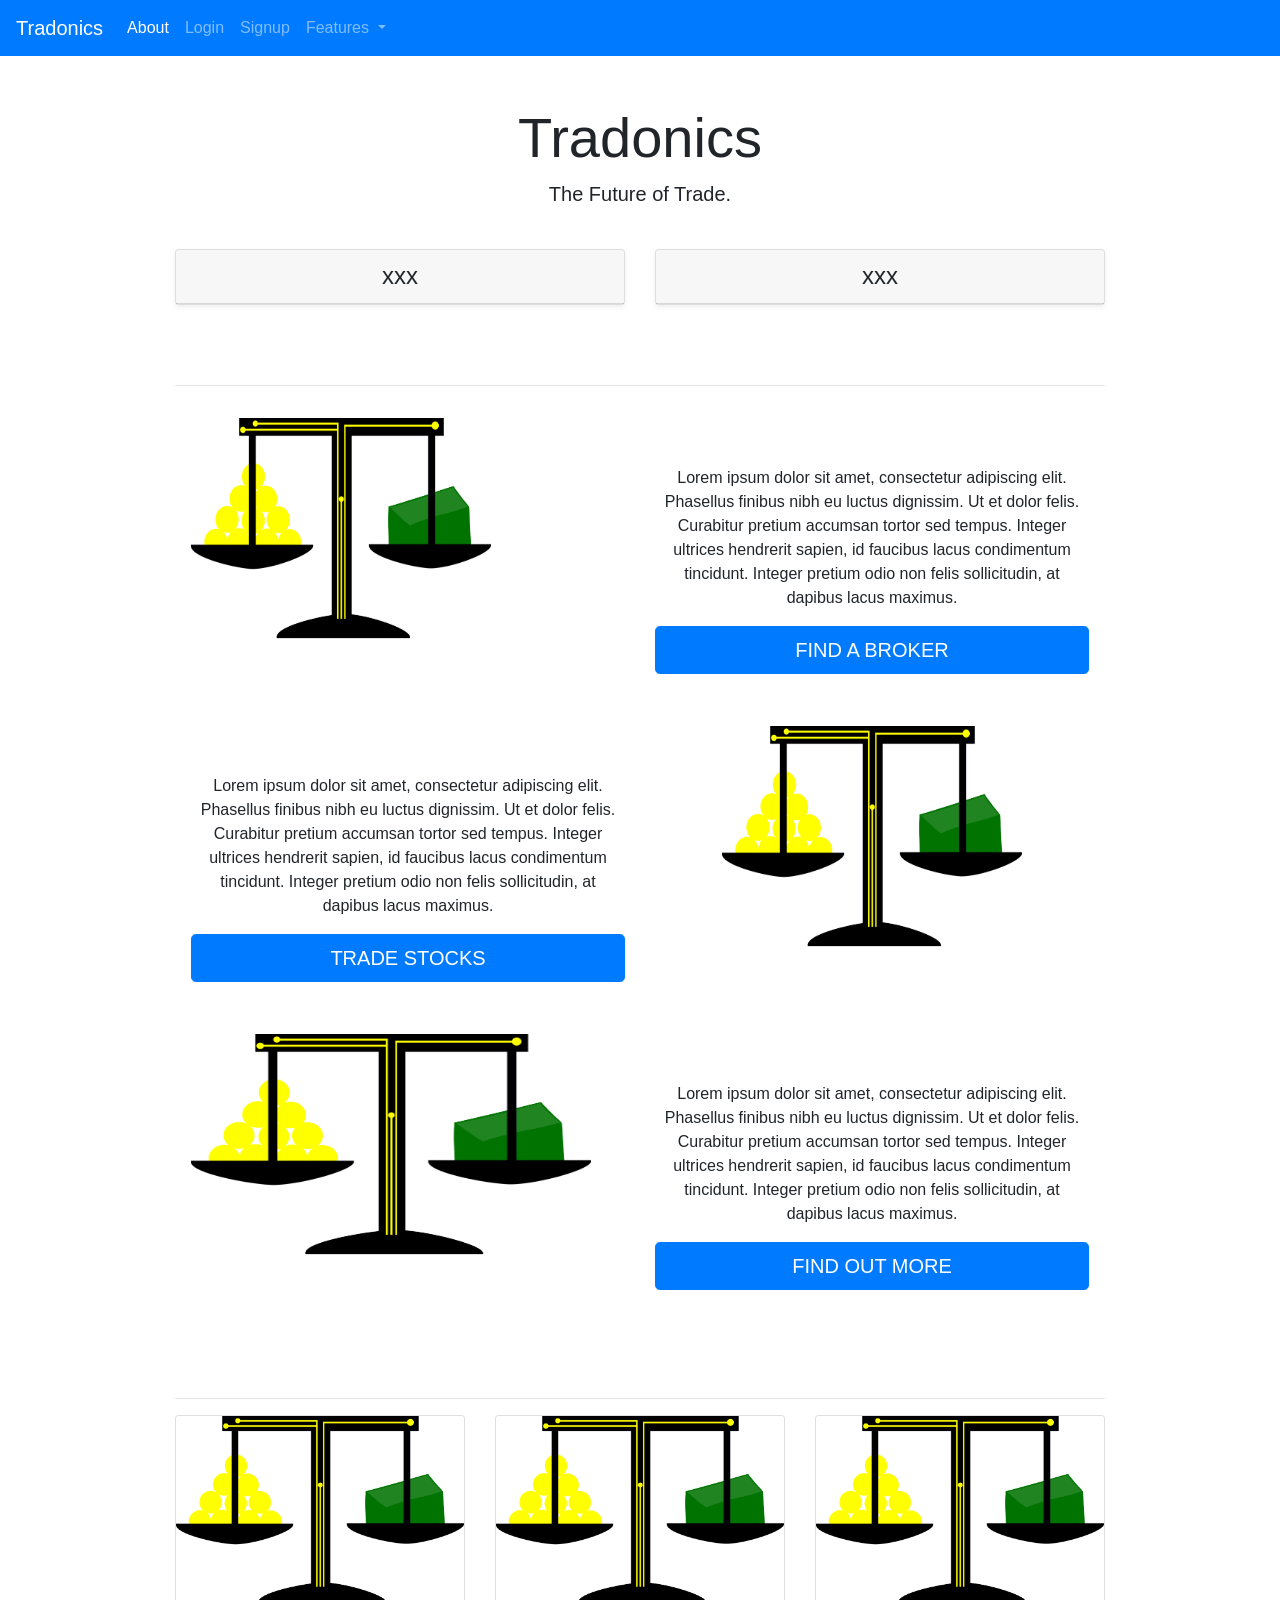
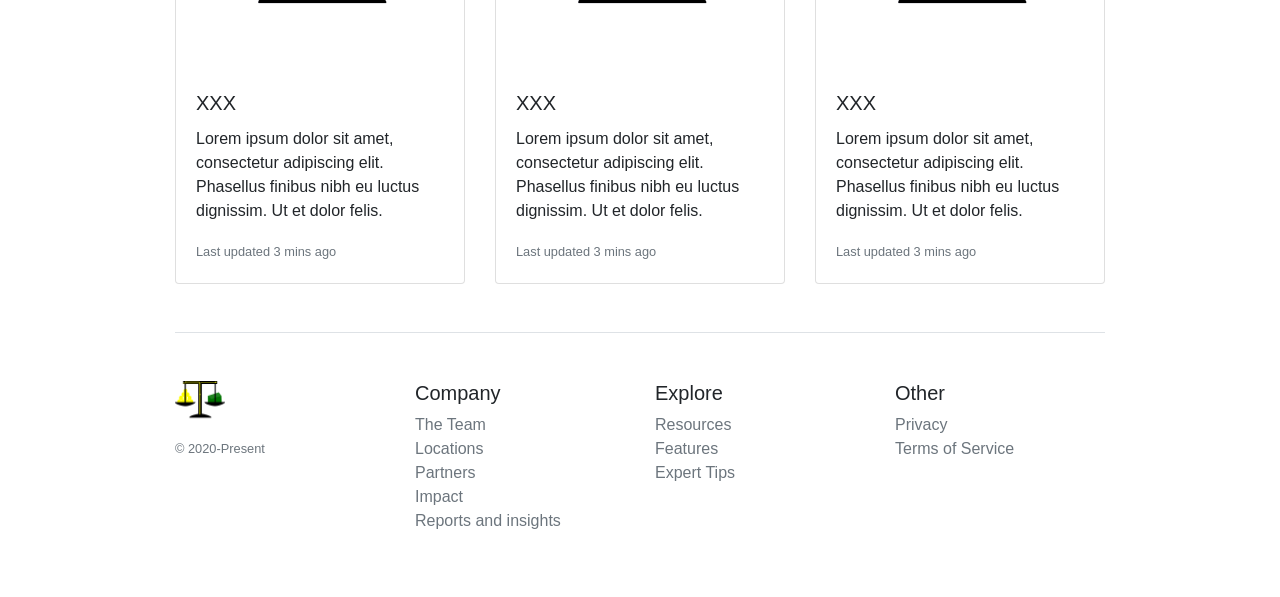
<file: index.html>
<!--Name of file: index.html (HOME PAGE)  
    Version: 1
    Dependencies: Boostrap, style.css
-->

<!DOCTYPE html>
<html lang="en">
  <head>
    <title>Tradonics</title>
    <!-- Bootstrap core CSS -->
    <link
      rel="stylesheet"
      href="https://stackpath.bootstrapcdn.com/bootstrap/4.3.1/css/bootstrap.min.css"
      integrity="sha384-ggOyR0iXCbMQv3Xipma34MD+dH/1fQ784/j6cY/iJTQUOhcWr7x9JvoRxT2MZw1T"
      crossorigin="anonymous"
    />

    <!-- Top Navigation Bar -->
    <link href="style.css" rel="stylesheet" />
  </head>
  <body>
    <!--Spacing, Alignment, Fonts in Bootstrap-->

    <nav class="navbar navbar-expand-lg sticky-top navbar-dark bg-primary">
      <a class="navbar-brand" href="#">Tradonics</a>
      <button
        class="navbar-toggler"
        type="button"
        data-toggle="collapse"
        data-target="#navbarNavDropdown"
        aria-controls="navbarNavDropdown"
        aria-expanded="false"
        aria-label="Toggle navigation"
      >
        <span class="navbar-toggler-icon"></span>
      </button>
      <div class="collapse navbar-collapse" id="navbarNavDropdown">
        <ul class="navbar-nav">
          <li class="nav-item active">
            <a class="nav-link" href="#"
              >About <span class="sr-only">(current)</span></a
            >
          </li>
          <li class="nav-item">
            <a class="nav-link" href="#">Login</a>
          </li>
          <li class="nav-item">
            <a class="nav-link" href="#">Signup</a>
          </li>
          <li class="nav-item dropdown">
            <a
              class="nav-link dropdown-toggle"
              href="#"
              id="navbarDropdownMenuLink"
              data-toggle="dropdown"
              aria-haspopup="true"
              aria-expanded="false"
            >
              Features
            </a>
            <div class="dropdown-menu" aria-labelledby="navbarDropdownMenuLink">
              <a class="dropdown-item" href="#">XXX</a>
              <a class="dropdown-item" href="#">XXX</a>
              <a class="dropdown-item" href="#">XXX</a>
            </div>
          </li>
        </ul>
      </div>
    </nav>

    <div class="header px-3 py-3 pt-md-5 pb-md-4 mx-auto text-center">
      <h1 class="display-4">Tradonics</h1>
      <p class="lead">The Future of Trade.</p>
    </div>

    <!-- BOXES -->
    <!--A "card" is a flexible and extensible content container used in Bootstrap-->
    <div class="container">
      <div class="card-deck mb-3 text-center">
        <div class="card mb-4 shadow-sm">
          <div class="card-header">
            <h4 class="my-0 font-weight-normal">xxx</h4>
          </div>
        </div>

        <div class="card mb-4 shadow-sm">
          <div class="card-header">
            <h4 class="my-0 font-weight-normal">xxx</h4>
          </div>
        </div>
      </div>
      <br />
      <hr class="style1" />
      <!-- Images with their description in button-->
      <div class="modal-body row">
        <div class="col-md-6">
          <img class="mb-2" src="logo.png" alt="" width="300" height="300" />
        </div>
        <div class="col-md-6">
          <p class="text-center">
            <br />
            <br />
            Lorem ipsum dolor sit amet, consectetur adipiscing elit. Phasellus
            finibus nibh eu luctus dignissim. Ut et dolor felis. Curabitur
            pretium accumsan tortor sed tempus. Integer ultrices hendrerit
            sapien, id faucibus lacus condimentum tincidunt. Integer pretium
            odio non felis sollicitudin, at dapibus lacus maximus.
          </p>
          <button type="button" class="btn btn-primary btn-lg btn-block">
            FIND A BROKER
          </button>
        </div>
        <br />
        <hr class="style1" />
        <div class="col-md-6">
          <p class="text-center">
            <br />
            <br />
            Lorem ipsum dolor sit amet, consectetur adipiscing elit. Phasellus
            finibus nibh eu luctus dignissim. Ut et dolor felis. Curabitur
            pretium accumsan tortor sed tempus. Integer ultrices hendrerit
            sapien, id faucibus lacus condimentum tincidunt. Integer pretium
            odio non felis sollicitudin, at dapibus lacus maximus.
          </p>
          <button type="button" class="btn btn-primary btn-lg btn-block">
            TRADE STOCKS
          </button>
        </div>

        <div class="col-md-6">
          <center>
            <img class="mb-2" src="logo.png" alt="" width="300" height="300" />
          </center>
        </div>

        <div class="col-md-6">
          <img class="mb-2" src="logo.png" alt="" width="400" height="300" />
        </div>
        <div class="col-md-6">
          <p class="text-center">
            <br />
            <br />
            Lorem ipsum dolor sit amet, consectetur adipiscing elit. Phasellus
            finibus nibh eu luctus dignissim. Ut et dolor felis. Curabitur
            pretium accumsan tortor sed tempus. Integer ultrices hendrerit
            sapien, id faucibus lacus condimentum tincidunt. Integer pretium
            odio non felis sollicitudin, at dapibus lacus maximus.
          </p>
          <button type="button" class="btn btn-primary btn-lg btn-block">
            FIND OUT MORE
          </button>
        </div>
      </div>
      <br />
      <hr class="style1" />
      <!-- This is the card section of the website-->
      <div class="card-deck">
        <div class="card">
          <img class="card-img-top" src="logo.png" alt="Card image cap" />
          <div class="card-body">
            <h5 class="card-title">XXX</h5>
            <p class="card-text">
              Lorem ipsum dolor sit amet, consectetur adipiscing elit. Phasellus
              finibus nibh eu luctus dignissim. Ut et dolor felis.
            </p>
            <p class="card-text">
              <small class="text-muted">Last updated 3 mins ago</small>
            </p>
          </div>
        </div>
        <div class="card">
          <img class="card-img-top" src="logo.png" alt="Card image cap" />
          <div class="card-body">
            <h5 class="card-title">XXX</h5>
            <p class="card-text">
              Lorem ipsum dolor sit amet, consectetur adipiscing elit. Phasellus
              finibus nibh eu luctus dignissim. Ut et dolor felis.
            </p>
            <p class="card-text">
              <small class="text-muted">Last updated 3 mins ago</small>
            </p>
          </div>
        </div>
        <div class="card">
          <img class="card-img-top" src="logo.png" alt="Card image cap" />
          <div class="card-body">
            <h5 class="card-title">XXX</h5>
            <p class="card-text">
              Lorem ipsum dolor sit amet, consectetur adipiscing elit. Phasellus
              finibus nibh eu luctus dignissim. Ut et dolor felis.
            </p>
            <p class="card-text">
              <small class="text-muted">Last updated 3 mins ago</small>
            </p>
          </div>
        </div>
      </div>

      <!--Bottom portion of the website-->
      <footer class="pt-4 my-md-5 pt-md-5 border-top">
        <div class="row">
          <div class="col-12 col-md">
            <img class="mb-2" src="logo.png" alt="" width="50" height="50" />
            <small class="d-block mb-3 text-muted">&copy; 2020-Present</small>
          </div>
          <!--Grid System in Bootstrap-->
          <div class="col-6 col-md">
            <h5>Company</h5>
            <ul class="list-unstyled text-small">
              <li><a class="text-muted" href="#">The Team</a></li>
              <li><a class="text-muted" href="#">Locations</a></li>
              <li><a class="text-muted" href="#">Partners</a></li>
              <li><a class="text-muted" href="#">Impact</a></li>
              <li><a class="text-muted" href="#">Reports and insights</a></li>
            </ul>
          </div>
          <div class="col-6 col-md">
            <h5>Explore</h5>
            <ul class="list-unstyled text-small">
              <li><a class="text-muted" href="#">Resources</a></li>
              <li><a class="text-muted" href="#">Features</a></li>
              <li><a class="text-muted" href="#">Expert Tips</a></li>
            </ul>
          </div>
          <div class="col-6 col-md">
            <h5>Other</h5>
            <ul class="list-unstyled text-small">
              <li><a class="text-muted" href="#">Privacy</a></li>
              <li><a class="text-muted" href="#">Terms of Service</a></li>
            </ul>
          </div>
        </div>
      </footer>
    </div>
    <script
      src="https://code.jquery.com/jquery-3.2.1.slim.min.js"
      integrity="sha384-KJ3o2DKtIkvYIK3UENzmM7KCkRr/rE9/Qpg6aAZGJwFDMVNA/GpGFF93hXpG5KkN"
      crossorigin="anonymous"
    ></script>
    <script
      src="https://cdnjs.cloudflare.com/ajax/libs/popper.js/1.11.0/umd/popper.min.js"
      integrity="sha384-b/U6ypiBEHpOf/4+1nzFpr53nxSS+GLCkfwBdFNTxtclqqenISfwAzpKaMNFNmj4"
      crossorigin="anonymous"
    ></script>
    <script
      src="https://maxcdn.bootstrapcdn.com/bootstrap/4.0.0-beta/js/bootstrap.min.js"
      integrity="sha384-h0AbiXch4ZDo7tp9hKZ4TsHbi047NrKGLO3SEJAg45jXxnGIfYzk4Si90RDIqNm1"
      crossorigin="anonymous"
    ></script>
  </body>
</html>
</file>
<file: style.css>
html {
  font-size: 14px;
}

/* Width of the viewport and display of font size*/
@media (min-width: 768px) {
  html {
    font-size: 16px;
  }
}

.container {
  max-width: 960px;
}
</file>
